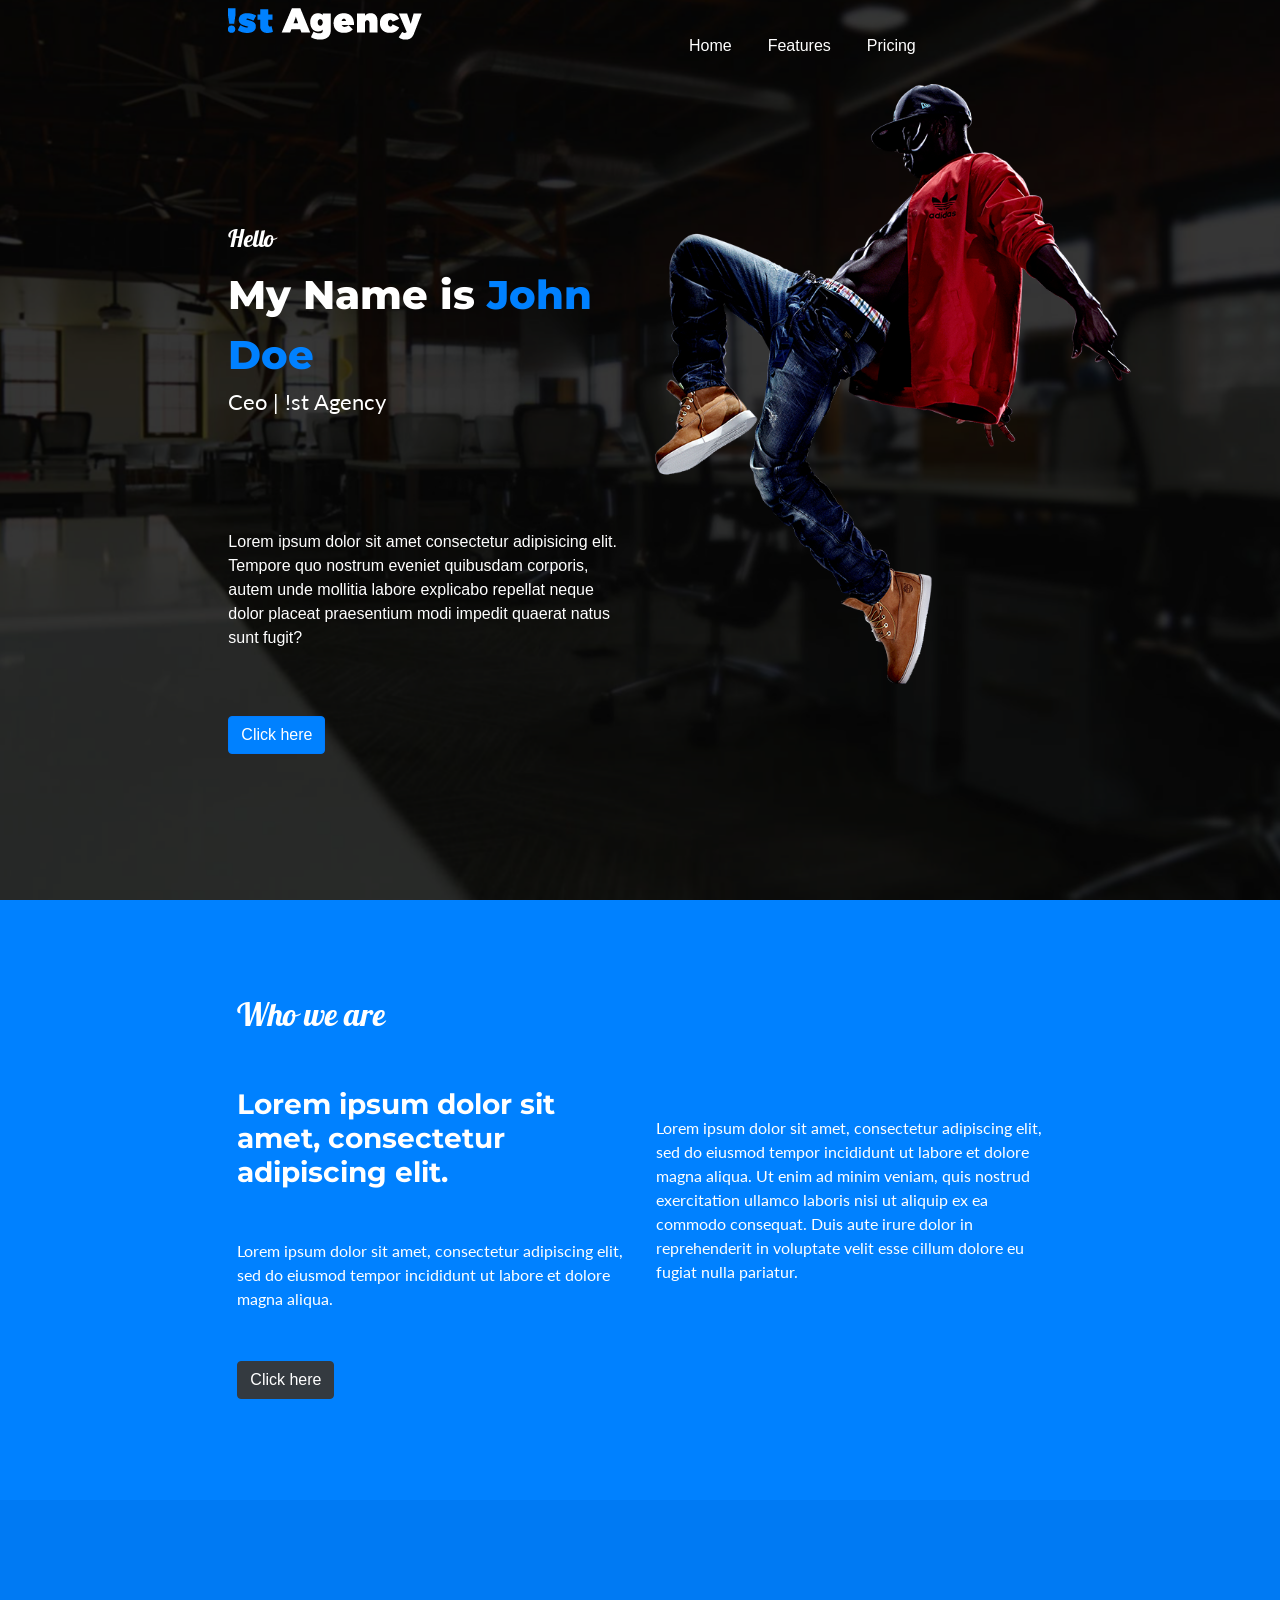
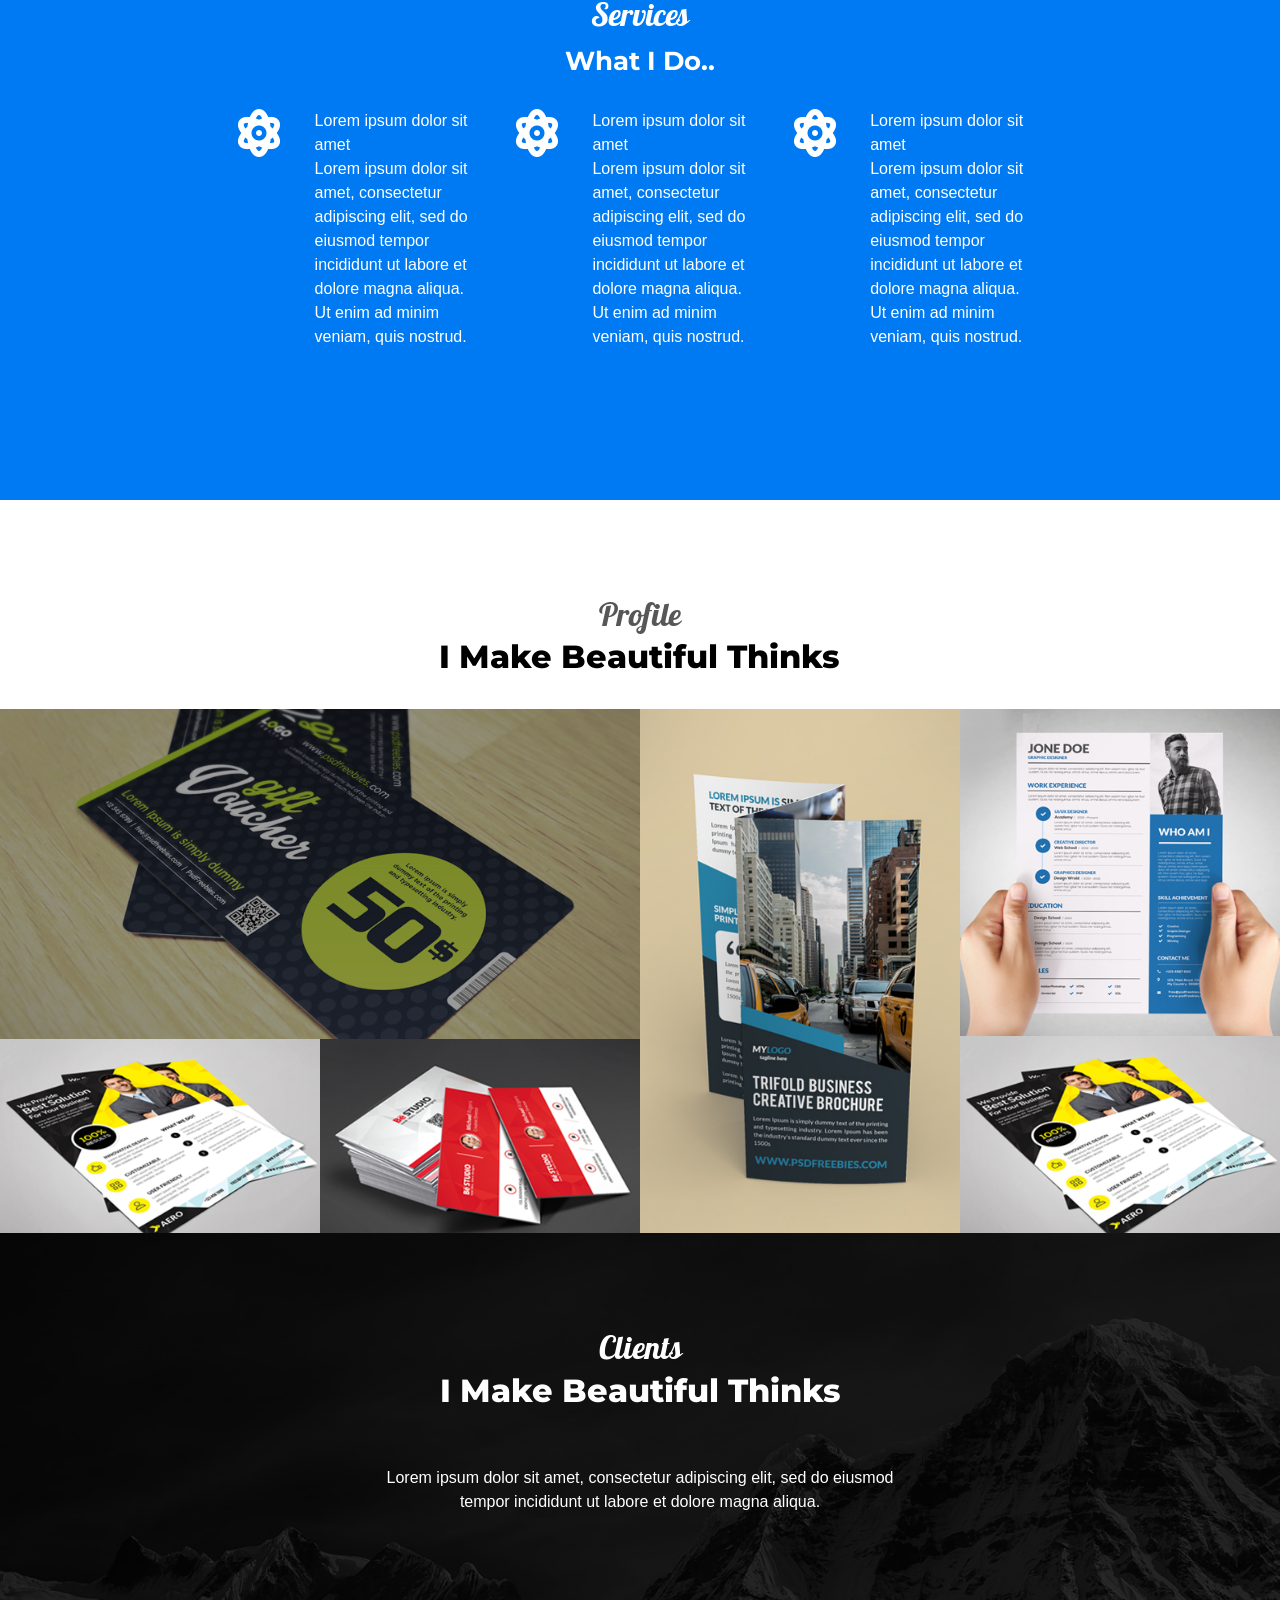
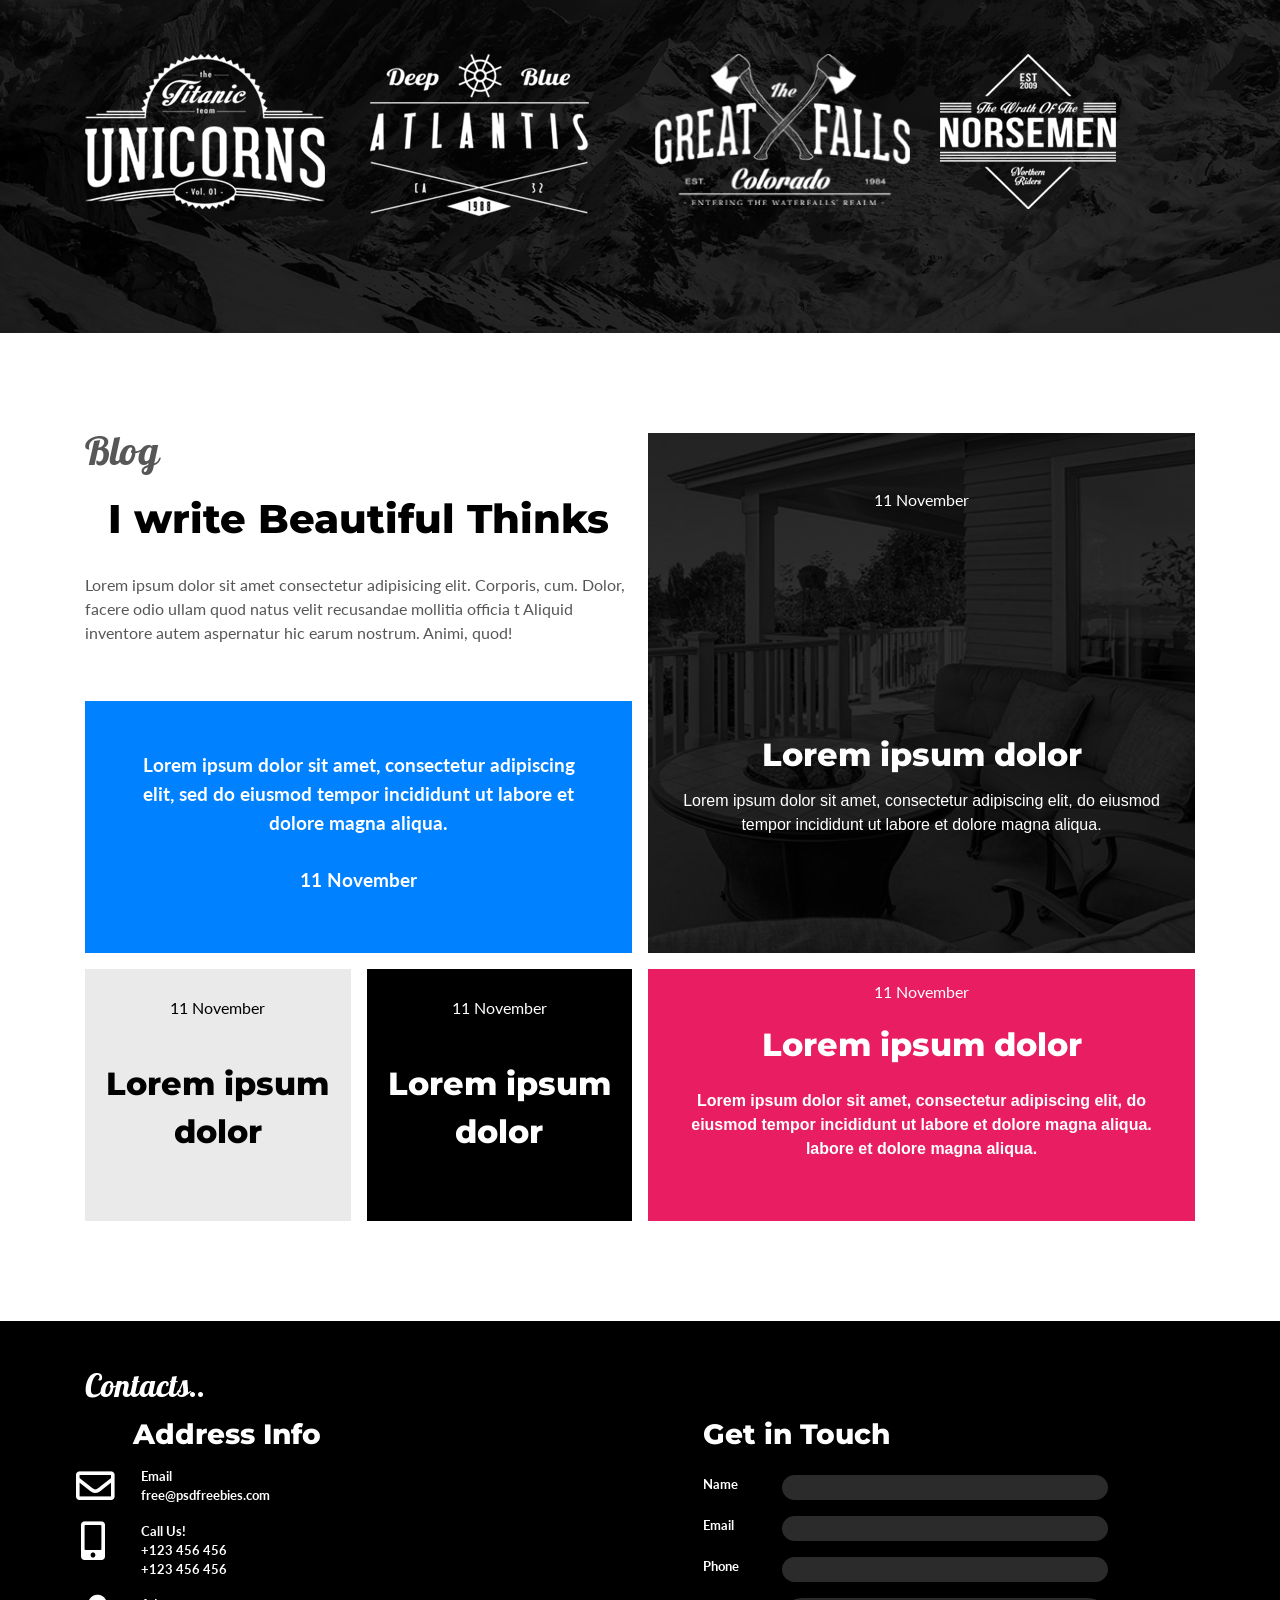
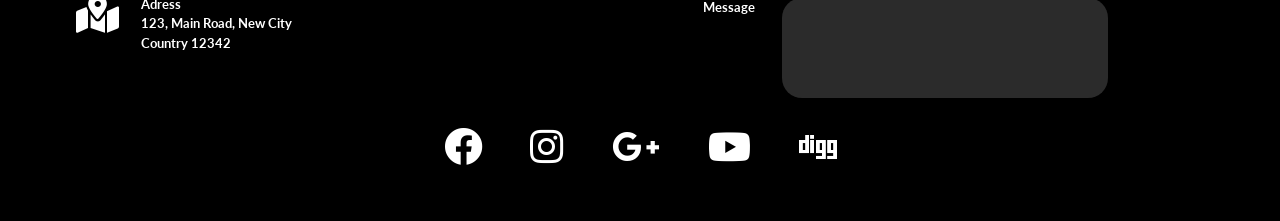
<file: index.html>
<!DOCTYPE html>
<html lang="en">

<head>
  <meta charset="UTF-8">
  <meta name="viewport" content="width=device-width, initial-scale=1.0">
  <meta http-equiv="X-UA-Compatible" content="ie=edge">
  <link rel="stylesheet" href="style.css">
  <link rel="stylesheet" href="https://stackpath.bootstrapcdn.com/bootstrap/4.4.1/css/bootstrap.min.css"
    integrity="sha384-Vkoo8x4CGsO3+Hhxv8T/Q5PaXtkKtu6ug5TOeNV6gBiFeWPGFN9MuhOf23Q9Ifjh" crossorigin="anonymous">
  <link href="https://fonts.googleapis.com/css?family=Open+Sans:300,300i,400,700&display=swap" rel="stylesheet">
  <link href="https://fonts.googleapis.com/css?family=Lato:400,700,900&display=swap" rel="stylesheet">
  <link rel="stylesheet" href="https://cdnjs.cloudflare.com/ajax/libs/font-awesome/5.11.2/css/all.css">
  <link href="https://fonts.googleapis.com/css?family=Playfair+Display:400,400i&display=swap" rel="stylesheet">
  <link href="https://fonts.googleapis.com/css?family=Galada&display=swap" rel="stylesheet">
  <link href="https://fonts.googleapis.com/css?family=Montserrat:400,500,700,700i,800&display=swap" rel="stylesheet">


  <title>Agency</title>
</head>

<body>

  <header>

    <div class="container-fluid pt-2 ">
      <div class="row justify-content-center">
        <div class="col-6 col-md-4"><img src="images/logo.png" alt="logo"></div>
        <div class="col-4 col-md-4">
          <nav>
            <nav class="navbar navbar-expand-lg navbar-light navbar-custom">

              <button class="navbar-toggler" type="button" data-toggle="collapse" data-target="#navbarNav"
                aria-controls="navbarNav" aria-expanded="false" aria-label="Toggle navigation">
                <span class="navbar-toggler-icon"></span>
              </button>
              <div class="collapse navbar-collapse" id="navbarNav">
                <ul class="navbar-nav">
                  <li class="nav-item active">
                    <a class="nav-link" href="#">Home <span class="sr-only">(current)</span></a>
                  </li>
                  <li class="nav-item">
                    <a class="nav-link" href="#">Features</a>
                  </li>
                  <li class="nav-item">
                    <a class="nav-link" href="#">Pricing</a>
                  </li>

                </ul>
              </div>
            </nav>
          </nav>
        </div>
      </div>

      <div class="row justify-content-center">
        <div class="col-10 col-md-4 row-left">
          <h2>Hello</h2>
          <span>My Name is </span><span>John Doe</span>
          <span> Ceo | !st Agency</span>
          <p>Lorem ipsum dolor sit amet consectetur adipisicing elit.
            Tempore quo nostrum eveniet quibusdam corporis, autem unde
            mollitia labore explicabo repellat
            neque dolor placeat praesentium modi impedit
            quaerat natus sunt fugit?</p>

          <button class="btn btn-primary">Click here</button>
        </div>
        <div class="col-10 col-md-4 d-none d-md-block ">
          <img class="img-responsive2" src="images/man.png" alt="">

        </div>
      </div>

    </div>

  </header>


  <main>

    <section class="who">

      <div class="container-fluid">

        <div class="row justify-content-center">
          <div class="col-10 col-md-4 pl-4">
            <h2>Who we are</h2>
            <h3>Lorem ipsum dolor sit amet, consectetur adipiscing elit.</h3>
            <p>Lorem ipsum dolor sit amet, consectetur adipiscing elit,
              sed do eiusmod tempor incididunt ut labore et dolore magna
              aliqua.
            </p>
            <button class="btn btn-dark">Click here</button>
          </div>
          <div class="col-10 col-md-4 d-flex align-items-center pl-3">
            <div>
              <p>Lorem ipsum dolor sit amet, consectetur adipiscing elit,
                sed do eiusmod tempor incididunt ut labore et dolore magna aliqua. Ut enim ad minim veniam, quis nostrud
                exercitation ullamco laboris nisi ut aliquip ex ea commodo consequat. Duis aute irure dolor in
                reprehenderit
                in voluptate velit esse cillum dolore eu fugiat nulla pariatur.
              </p>
            </div>
          </div>
        </div>
      </div>

    </section>

    <section class="services">
      <div class="container-fluid">
        <div class="row justify-content-center justify-content-around">
          <div class="col-8 text-center">
            <h2>Services</h2>
          </div>
          <div class="col-8 text-center mb-4">
            <h3>What I Do..</h3>
          </div>
        </div>
        <div class="col-8 mx-auto">
          <div class="row justify-content-center justify-content-between">
            <div class="col-md-4">
              <div class="row">
                <div class="col-2">
                  <i class="fas fa-atom fa-3x"></i>
                </div>
                <div class="col-1">
                </div>
                <div class="col-8"><span>Lorem ipsum dolor sit amet</span>
                  <p>Lorem ipsum dolor sit amet, consectetur adipiscing elit,
                    sed do eiusmod tempor incididunt ut labore
                    et dolore magna aliqua. Ut enim ad minim veniam,
                    quis nostrud.</p>
                </div>

              </div>
            </div>
            <div class="col-md-4">
              <div class="row">
                <div class="col-2">
                  <i class="fas fa-atom fa-3x"></i>
                </div>
                <div class="col-1">
                </div>
                <div class="col-8"><span>Lorem ipsum dolor sit amet</span>
                  <p>Lorem ipsum dolor sit amet, consectetur adipiscing elit,
                    sed do eiusmod tempor incididunt ut labore
                    et dolore magna aliqua. Ut enim ad minim veniam,
                    quis nostrud.</p>
                </div>

              </div>
            </div>
            <div class="col-md-4">
              <div class="row">
                <div class="col-2">
                  <i class="fas fa-atom fa-3x"></i>
                </div>
                <div class="col-1">
                </div>
                <div class="col-8"><span>Lorem ipsum dolor sit amet</span>
                  <p>Lorem ipsum dolor sit amet, consectetur adipiscing elit,
                    sed do eiusmod tempor incididunt ut labore
                    et dolore magna aliqua. Ut enim ad minim veniam,
                    quis nostrud.</p>
                </div>

              </div>
            </div>
          </div>
        </div>
      </div>

    </section>

    <section class="profile">
      <div class="row justify-content-center justify-content-around">
        <div class="col-8 text-center">
          <h2>Profile</h2>
        </div>
        <div class="col-8 text-center mb-4">
          <h3>I Make Beautiful Thinks</h3>
        </div>
      </div>
      <div class="conteiner">
        <div class="row">
          <div class="col-md-6 flex-0">
            <div class="col-md-12">
              <img src="images/profile-1.png" alt="" class="">
            </div>
            <div class="row">
              <div class="col-md-6">
                <img src="images/profile-6.png" alt="" class="">
              </div>
              <div class="col-md-6">
                <img src="images/profile-5.png" alt="" class="">
              </div>
            </div>
          </div>
          <div class="col-md-3 flex-0 d-none d-sm-block">
            <img src="images/profile-2.png" alt="" class="">
          </div>
          <div class="col-md-3  flex-0">
            <img src="images/profile-3.png" alt="" class="d-none d-sm-block">
            <img src="images/profile-6.png" alt="" class="d-none d-sm-block">
          </div>
        </div>
      </div>

    </section>

    <section class="clients">
      <div class="container">
        <div class="row justify-content-center justify-content-around">
          <div class="col-8 text-center">
            <h2>Clients</h2>
          </div>
          <div class="col-8 text-center mb-4">
            <h3>I Make Beautiful Thinks</h3>
            <p><br /><br />Lorem ipsum dolor sit amet, consectetur adipiscing elit,
              sed do eiusmod <br />tempor incididunt ut labore et dolore magna aliqua. </p>
          </div>
        </div>

        <div class="row justify-content-center logo">
          <div class="col-8 col-md-3"> <img class="img-fluid" src="images/client-logo-1.png" alt=""></div>
          <div class="col-8 col-md-3"> <img class="img-fluid" src="images/client-logo-2.png" alt=""></div>
          <div class="col-8 col-md-3"> <img class="img-fluid" src="images/client-logo-3.png" alt=""></div>
          <div class="col-8 col-md-3"> <img class="img-fluid" src="images/client-logo-4.png" alt=""></div>
        </div>
      </div>

    </section>

    <section class="blog">
      <div class="container">
        <div class="grid-container">
          <div class="blog">
            <h2>Blog</h2>
            <span class="title">I write Beautiful Thinks</span>
            <p><br>Lorem ipsum dolor sit amet consectetur adipisicing elit. Corporis, cum. Dolor, facere odio ullam quod
              natus velit recusandae mollitia officia t
              Aliquid inventore autem aspernatur hic earum nostrum. Animi, quod!<br></p><br>
          </div>
          <div class="blog-2 text-center">
            <span>Lorem ipsum dolor sit amet, consectetur adipiscing elit,
              sed do eiusmod tempor incididunt ut labore et dolore magna aliqua.
              <br> <br />11 November
            </span>
          </div>
          <div class="blog-3">
            <span>11 November</span>
            <span>Lorem ipsum dolor</span>
          </div>
          <div class="blog-4">
            <span>11 November</span>
            <span>Lorem ipsum dolor</span>
          </div>
          <div class="blog-5">
            <span>11 November</span>
            <span>Lorem ipsum dolor</span>
            <span>Lorem ipsum dolor sit amet,
              consectetur adipiscing elit,
              do eiusmod tempor incididunt ut
              labore et dolore magna aliqua. </span>

          </div>
          <div class="blog-6">
            <span>11 November</span>
            <span>Lorem ipsum dolor</span>
            <span>Lorem ipsum dolor sit amet,
              consectetur adipiscing elit,
              do eiusmod tempor incididunt ut
              labore et dolore magna aliqua. labore et dolore magna aliqua. </span>
          </div>
        </div>
      </div>


    </section>

    <section class="contact">
      <div class="container">
        <div class="row justify-content-left">
          <div class="col-md-6">
            <h2>Contacts..</h2>
          </div>
        </div>
        <div class="row justify-content-center">

          <div class="col-8 col-md-6">

            <div class="row">
              <div class="col-12">
                <h3>Address Info</h3>
              </div>
              <div class="col-12 m-2 contact__email">
                <div>Email</div>
                <div>free@psdfreebies.com</div>
                <i class="far fa-envelope fa-3x"></i>
              </div>
              <div class="col-12 m-2 contact__call">
                <div>Call Us!</div>
                <div>+123 456 456</div>
                <div>+123 456 456</div>
                <i class="fas fa-mobile-alt fa-3x"></i>
              </div>
              <div class="col-12 m-2 contact__map ">
                <div>Adress</div>
                <div>123, Main Road, New City</div>
                <div>Country 12342</div>
                <i class="fas fa-map-marked-alt fa-3x"></i>
              </div>
            </div>
          </div>
          <div class="col-12 col-md-5 ">
            <div class="row contact__form">
              <div class="col-12 ">
                <h3>Get in Touch</h3>
              </div>

            </div>
            <div class="row">
              <div class="col-md-2 mt-3">Name</div>
              <div class="col-md-9 mt-3"><input type="text" name="" id=""></div>
              <div class="col-md-2 mt-3">Email</div>
              <div class="col-md-9 mt-3"><input type="text"></div>
              <div class="col-md-2 mt-3">Phone</div>
              <div class="col-md-9 mt-3"><input type="text" name="" id=""></div>
              <div class="col-md-2 mt-3">Message</div>
              <div class="col-md-9 mt-3"><input class="input-msg" type="text" name="" id=""></div>
            </div>
          </div>


        </div>
        <div class="row justify-content-center logos">
          <i class="fab fa-facebook fa-3x mr-5"></i>
          <i class="fab fa-instagram fa-3x  mr-5"></i>
          <i class="fab fa-google-plus-g fa-3x  mr-5"></i>
          <i class="fab fa-youtube fa-3x  mr-5"></i>
          <i class="fab fa-digg fa-3x "></i>



        </div>

      </div>
    </section>




  </main>





  <script src="https://code.jquery.com/jquery-3.4.1.slim.min.js"
    integrity="sha384-J6qa4849blE2+poT4WnyKhv5vZF5SrPo0iEjwBvKU7imGFAV0wwj1yYfoRSJoZ+n"
    crossorigin="anonymous"></script>
  <script src="https://cdn.jsdelivr.net/npm/popper.js@1.16.0/dist/umd/popper.min.js"
    integrity="sha384-Q6E9RHvbIyZFJoft+2mJbHaEWldlvI9IOYy5n3zV9zzTtmI3UksdQRVvoxMfooAo"
    crossorigin="anonymous"></script>
  <script src="https://stackpath.bootstrapcdn.com/bootstrap/4.4.1/js/bootstrap.min.js"
    integrity="sha384-wfSDF2E50Y2D1uUdj0O3uMBJnjuUD4Ih7YwaYd1iqfktj0Uod8GCExl3Og8ifwB6"
    crossorigin="anonymous"></script>

</body>

</html>
</file>
<file: style.css>
.img-responsive {
  max-width: 100%;
  max-height: 100%;
}

.img-responsive2 {
  width: 120%;
  height: auto;
}

body {
  color: white !important;
  font-size: 100%;
  -webkit-box-sizing: border-box;
          box-sizing: border-box;
}

h2 {
  font-size: 1.5rem;
  font-family: 'Galada', cursive;
}

h3 {
  font-family: 'Montserrat', sans-serif;
}

header {
  width: 100%;
  height: 100vh;
  background: url("images/header-bg.png") no-repeat;
  background-position: 50% 50%;
  background-size: cover;
}

header .row .navbar-light .nav-item.active .nav-link,
header .row .navbar-light .nav-item:focus .nav-link,
header .row .navbar-light .nav-item:hover .nav-link {
  color: #ffffff;
}

header .row .navbar-custom a {
  color: white !important;
}

header .row .navbar-custom a:hover {
  color: #0081ff !important;
}

header .row .navbar-custom li {
  padding: 10px;
}

header .row-left h2 {
  display: block;
  font-size: 1.5rem;
  font-family: 'Galada', cursive;
  margin-top: 6em;
}

header .row-left span:nth-child(2) {
  font-size: 2.5em;
  font-weight: 800;
  font-family: 'Montserrat', sans-serif;
}

header .row-left span:nth-child(3) {
  font-size: 2.5em;
  font-weight: 800;
  color: #0081ff;
  font-family: 'Montserrat', sans-serif;
}

header .row-left span:nth-child(4) {
  display: block;
  font-family: 'Lato', sans-serif;
  font-size: 1.4rem;
  margin-bottom: 5em;
}

header .row-left .btn {
  margin-top: 50px;
  background: #0081ff !important;
}

.who {
  padding-top: 100px;
  min-height: 600px;
  background: #0081ff;
}

.who h3 {
  font-weight: 700;
  margin: 50px 0 50px 0;
}

.who p {
  font-family: 'Lato', sans-serif;
  margin: 0 0 50px 0;
}

.who .btn {
  margin: 0 0 50px 0;
}

.services {
  padding-top: 100px;
  min-height: 600px;
  background: #007af3;
}

.services h3 {
  font-weight: 700;
  font-size: 2vw;
}

.profile {
  z-index: 2;
}

.profile h2 {
  color: #575757;
  margin: 100px 0 0 0;
}

.profile H3 {
  color: black;
  font-weight: 800;
  font-size: 2em;
}

.profile img {
  width: 100%;
  max-height: 784px;
}

.profile div {
  margin: 0;
  padding: 0;
}

.clients {
  margin-top: -10px;
  margin-bottom: 100px;
  position: relative;
  z-index: 5;
  min-height: 700px;
  background: url("images/client-bg.png") no-repeat;
  background-position: 50% 50%;
  background-size: cover;
}

.clients .logo {
  margin-top: 100px;
}

.clients h2 {
  margin: 100px 0 0 0;
}

.clients H3 {
  font-weight: 800;
  font-size: 2em;
}

.blog {
  min-height: 500px;
  color: black !important;
}

.blog span {
  display: block;
  text-align: center;
}

.blog h2 {
  color: #575757;
  font-size: 2.5em;
}

.blog .title {
  font-size: 2.5em;
  font-weight: 800;
  color: black;
  font-family: 'Montserrat', sans-serif;
}

.blog p {
  font-family: 'Lato', sans-serif;
  color: #575757;
}

.blog .blog {
  grid-area: blog;
  min-height: 200px;
}

.blog .blog-2 {
  grid-area: blog-2;
  background: #0081ff;
  color: white !important;
  font-family: 'Lato', sans-serif;
  padding: 50px;
  font-size: 1.2em;
  font-weight: bold;
  min-height: 200px;
}

.blog .blog-3 {
  grid-area: blog-3;
  background: #eaeaea;
  min-height: 200px;
}

.blog .blog-3 span:nth-child(1) {
  font-family: 'Lato', sans-serif;
  margin-top: 10%;
}

.blog .blog-3 span:nth-child(2) {
  font-weight: 800;
  font-family: 'Montserrat', sans-serif;
  font-size: 2em;
  margin-top: 15%;
}

.blog .blog-4 {
  grid-area: blog-4;
  background: black;
  color: white;
  min-height: 200px;
}

.blog .blog-4 span:nth-child(1) {
  font-family: 'Lato', sans-serif;
  margin-top: 10%;
}

.blog .blog-4 span:nth-child(2) {
  font-weight: 800;
  font-family: 'Montserrat', sans-serif;
  font-size: 2em;
  margin-top: 15%;
}

.blog .blog-5 {
  grid-area: blog-5;
  background: url("images/blog4-bg.png") no-repeat;
  background-position: 50% 50%;
  background-size: cover;
  color: white;
  min-height: 200px;
}

.blog .blog-5 span:nth-child(1) {
  font-family: 'Lato', sans-serif;
  margin-top: 10%;
}

.blog .blog-5 span:nth-child(2) {
  font-weight: 800;
  font-family: 'Montserrat', sans-serif;
  font-size: 2em;
  margin-top: 40%;
}

.blog .blog-5 span:nth-child(3) {
  padding: 10px 10px;
}

.blog .blog-6 {
  grid-area: blog-6;
  background: #e91d62;
  color: white;
  min-height: 200px;
}

.blog .blog-6 span:nth-child(1) {
  font-family: 'Lato', sans-serif;
  margin-top: 2%;
}

.blog .blog-6 span:nth-child(2) {
  font-weight: 800;
  font-family: 'Montserrat', sans-serif;
  font-size: 2em;
  margin-top: 3%;
}

.blog .blog-6 span:nth-child(3) {
  font-weight: bold;
  padding: 20px 20px;
}

.contact {
  padding: 50px 0 0 0;
  margin: 100px 0 0 0;
  min-height: 500px;
  background: black;
  color: white;
  font-size: 0.8em;
  font-weight: bolder;
  font-family: 'Lato', sans-serif;
}

.contact h3 {
  font-weight: 800;
  font-family: 'Montserrat', sans-serif;
}

.contact__call {
  position: relative;
}

.contact__call i {
  position: absolute;
  top: 0;
  left: -45px;
}

.contact__email, .contact__map {
  position: relative;
}

.contact__email i, .contact__map i {
  position: absolute;
  top: 0;
  left: -50px;
}

.contact__form span {
  min-width: 1200px;
  border: 2px solid green;
}

.contact input {
  border: none;
  background: #2b2b2b;
  border-radius: 20px;
  height: 25px;
  width: 100%;
}

.contact input:focus {
  border: 1px solid #0081ff;
  outline: none;
}

.contact .input-msg {
  height: 100px;
}

.contact .logos {
  margin-top: 30px;
}

.contact .logos i:hover {
  border-top: 2px solid #0081ff;
}

@media (max-width: 991.98px) {
  .blog {
    display: inline;
  }
}

@media (min-width: 991.98px) {
  .grid-container {
    display: -ms-grid;
    display: grid;
    -ms-grid-columns: 1fr 1fr 1fr 1fr;
        grid-template-columns: 1fr 1fr 1fr 1fr;
    -ms-grid-rows: 1fr 1fr 1fr;
        grid-template-rows: 1fr 1fr 1fr;
        grid-template-areas: "blog blog blog-5 blog-5" "blog-2 blog-2 blog-5 blog-5" "blog-3 blog-4 blog-6 blog-6";
    grid-gap: 1em;
  }
  .blog {
    -ms-grid-row: 1;
    -ms-grid-column: 1;
    -ms-grid-column-span: 2;
    grid-area: blog;
    min-height: 200px;
  }
  .blog-2 {
    -ms-grid-row: 2;
    -ms-grid-column: 1;
    -ms-grid-column-span: 2;
    grid-area: blog-2;
    background: #0081ff;
    color: white !important;
    font-family: 'Lato', sans-serif;
    padding: 50px;
    font-size: 1.2em;
    font-weight: bold;
    min-height: 200px;
  }
  .blog-3 {
    -ms-grid-row: 3;
    -ms-grid-column: 1;
    grid-area: blog-3;
    background: #eaeaea;
    min-height: 200px;
  }
  .blog-3 span:nth-child(1) {
    font-family: 'Lato', sans-serif;
    margin-top: 10%;
  }
  .blog-3 span:nth-child(2) {
    font-weight: 800;
    font-family: 'Montserrat', sans-serif;
    font-size: 2em;
    margin-top: 15%;
  }
  .blog-4 {
    -ms-grid-row: 3;
    -ms-grid-column: 2;
    grid-area: blog-4;
    background: black;
    color: white;
    min-height: 200px;
  }
  .blog-4 span:nth-child(1) {
    font-family: 'Lato', sans-serif;
    margin-top: 10%;
  }
  .blog-4 span:nth-child(2) {
    font-weight: 800;
    font-family: 'Montserrat', sans-serif;
    font-size: 2em;
    margin-top: 15%;
  }
  .blog-5 {
    -ms-grid-row: 1;
    -ms-grid-row-span: 2;
    -ms-grid-column: 3;
    -ms-grid-column-span: 2;
    grid-area: blog-5;
    background: url("images/blog4-bg.png") no-repeat;
    background-position: 50% 50%;
    background-size: cover;
    color: white;
    min-height: 200px;
  }
  .blog-5 span:nth-child(1) {
    font-family: 'Lato', sans-serif;
    margin-top: 10%;
  }
  .blog-5 span:nth-child(2) {
    font-weight: 800;
    font-family: 'Montserrat', sans-serif;
    font-size: 2em;
    margin-top: 40%;
  }
  .blog-5 span:nth-child(3) {
    padding: 10px 10px;
  }
  .blog-6 {
    -ms-grid-row: 3;
    -ms-grid-column: 3;
    -ms-grid-column-span: 2;
    grid-area: blog-6;
    background: #e91d62;
    color: white;
    min-height: 200px;
  }
  .blog-6 span:nth-child(1) {
    font-family: 'Lato', sans-serif;
    margin-top: 2%;
  }
  .blog-6 span:nth-child(2) {
    font-weight: 800;
    font-family: 'Montserrat', sans-serif;
    font-size: 2em;
    margin-top: 3%;
  }
  .blog-6 span:nth-child(3) {
    font-weight: bold;
    padding: 20px 20px;
  }
}
/*# sourceMappingURL=style.css.map */
</file>
